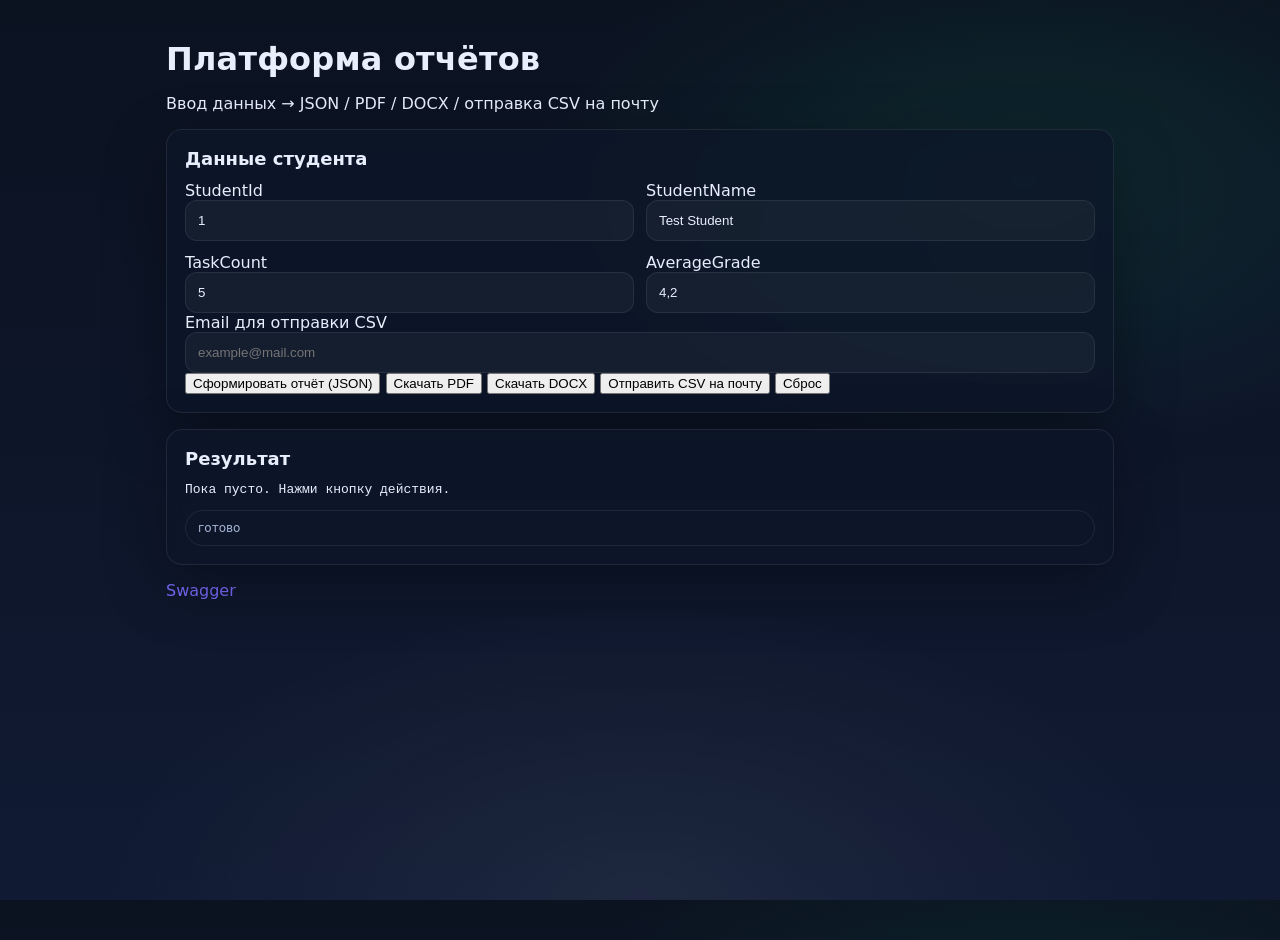
<file: ReportApi/wwwroot/index.html>
<!doctype html>
<html lang="ru">
<head>
    <meta charset="utf-8" />
    <meta name="viewport" content="width=device-width,initial-scale=1" />
    <title>Платформа отчётов</title>
    <link rel="stylesheet" href="styles.css" />
</head>
<body>
    <main class="wrap">
        <h1>Платформа отчётов</h1>
        <p class="sub">Ввод данных → JSON / PDF / DOCX / отправка CSV на почту</p>

        <section class="card">
            <h2>Данные студента</h2>

            <div class="grid">
                <label>
                    StudentId
                    <input id="studentId" type="number" value="1" />
                </label>

                <label>
                    StudentName
                    <input id="studentName" type="text" value="Test Student" />
                </label>

                <label>
                    TaskCount
                    <input id="taskCount" type="number" value="5" />
                </label>

                <label>
                    AverageGrade
                    <input id="averageGrade" type="text" value="4,2" />
                </label>
            </div>

            <label class="wide">
                Email для отправки CSV
                <input id="email" type="email" placeholder="example@mail.com" />
            </label>

            <div class="btns">
                <button id="jsonBtn" type="button">Сформировать отчёт (JSON)</button>
                <button id="pdfBtn" type="button">Скачать PDF</button>
                <button id="docxBtn" type="button">Скачать DOCX</button>
                <button id="sendCsvBtn" type="button" class="accent">Отправить CSV на почту</button>
                <button id="resetBtn" type="button">Сброс</button>
            </div>
        </section>

        <section class="card">
            <h2>Результат</h2>
            <pre id="output">Пока пусто. Нажми кнопку действия.</pre>
            <div id="statusPill" class="pill">готово</div>
        </section>

        <a class="link" href="/swagger">Swagger</a>
    </main>

    <script src="app.js"></script>
</body>
</html>
</file>
<file: ReportApi/wwwroot/styles.css>
:root {
    --bg1: #0b1220;
    --bg2: #101a33;
    --card: #0d1628;
    --text: #e8eefc;
    --muted: #a8b6d6;
    --line: rgba(255,255,255,.08);
    --accent: #7c6cff;
    --accent2: #19c37d;
    --danger: #ff5f6a;
    --shadow: 0 20px 60px rgba(0,0,0,.35);
    --radius: 16px;
}

* {
    box-sizing: border-box
}

html, body {
    height: 100%
}

body {
    margin: 0;
    font-family: ui-sans-serif,system-ui,-apple-system,Segoe UI,Roboto,Arial;
    color: var(--text);
    background: radial-gradient(900px 500px at 50% 100%, rgba(255,255,255,.06), transparent 60%), radial-gradient(900px 500px at 80% 20%, rgba(25,195,125,.12), transparent 55%), linear-gradient(180deg, var(--bg1), var(--bg2));
}

.bg {
    position: fixed;
    inset: 0;
    pointer-events: none;
    background: radial-gradient(900px 500px at 20% 20%, rgba(124,108,255,.18), transparent 60%);
    filter: blur(2px);
}

.wrap {
    max-width: 980px;
    margin: 40px auto;
    padding: 0 16px;
    position: relative
}

.top {
    display: flex;
    align-items: flex-start;
    justify-content: space-between;
    gap: 16px;
    margin-bottom: 18px;
}

h1 {
    margin: 0;
    font-size: 32px;
    letter-spacing: .2px
}

h2 {
    margin: 0 0 12px;
    font-size: 18px
}

.muted {
    color: var(--muted);
    margin: 6px 0 0
}

.card {
    background: rgba(13,22,40,.78);
    border: 1px solid var(--line);
    border-radius: var(--radius);
    box-shadow: var(--shadow);
    padding: 18px;
    margin-bottom: 16px;
    backdrop-filter: blur(8px);
}

.grid {
    display: grid;
    grid-template-columns: repeat(2, minmax(0, 1fr));
    gap: 12px;
}

label span {
    display: block;
    font-size: 12px;
    color: var(--muted);
    margin-bottom: 6px;
}

input {
    width: 100%;
    padding: 12px 12px;
    border-radius: 12px;
    border: 1px solid var(--line);
    background: rgba(255,255,255,.04);
    color: var(--text);
    outline: none;
}

    input:focus {
        border-color: rgba(124,108,255,.6)
    }

.wide {
    grid-column: 1 / -1
}

.actions {
    display: flex;
    flex-wrap: wrap;
    gap: 10px;
    margin-top: 6px;
}

.btn {
    border: 1px solid var(--line);
    background: rgba(255,255,255,.04);
    color: var(--text);
    padding: 11px 14px;
    border-radius: 14px;
    cursor: pointer;
}

    .btn:hover {
        border-color: rgba(255,255,255,.18)
    }

    .btn.primary {
        background: rgba(124,108,255,.18);
        border-color: rgba(124,108,255,.35);
    }

    .btn.accent {
        background: rgba(25,195,125,.14);
        border-color: rgba(25,195,125,.35);
    }

    .btn.ghost {
        background: transparent;
        color: var(--muted);
    }

.code {
    margin: 0;
    padding: 14px;
    border-radius: 14px;
    border: 1px solid var(--line);
    background: rgba(0,0,0,.25);
    overflow: auto;
    min-height: 130px;
}

.pill {
    padding: 10px 12px;
    border-radius: 999px;
    border: 1px solid var(--line);
    color: var(--muted);
    font-size: 12px;
    white-space: nowrap;
}

    .pill.ok {
        border-color: rgba(25,195,125,.45);
        color: #c9ffe7
    }

    .pill.work {
        border-color: rgba(124,108,255,.45);
        color: #e7e2ff
    }

    .pill.err {
        border-color: rgba(255,95,106,.55);
        color: #ffe1e3
    }

.foot {
    display: flex;
    justify-content: space-between;
    padding: 10px 4px;
}

a {
    color: var(--accent);
    text-decoration: none
}

    a:hover {
        text-decoration: underline
    }

@media (max-width:720px) {
    .grid {
        grid-template-columns: 1fr
    }

    .top {
        flex-direction: column;
        align-items: flex-start
    }
}
</file>
